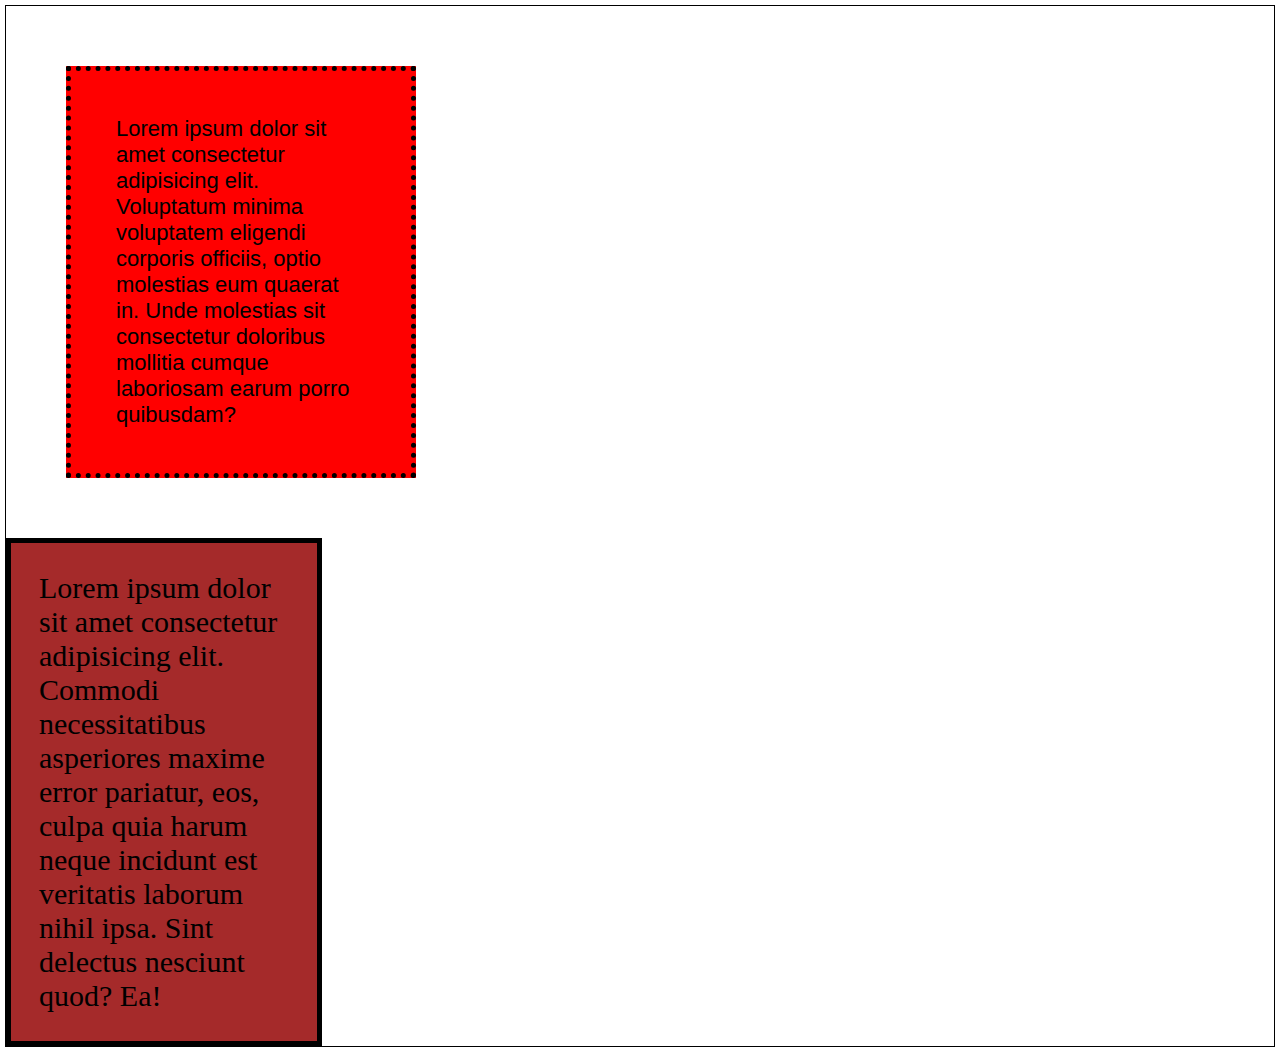
<file: marginandpadding.html>
<!DOCTYPE html>
<html>
    <head>
        <title>Demonstratin margin and padding</title>
        <link rel="stylesheet" href="style.css">
    </head>
    <body>
        <div id="box1">
            Lorem ipsum dolor sit amet consectetur adipisicing elit. Voluptatum minima voluptatem eligendi corporis officiis, optio molestias eum quaerat in. Unde molestias sit consectetur doloribus mollitia cumque laboriosam earum porro quibusdam?
        </div>
        <div id="box2">
            Lorem ipsum dolor sit amet consectetur adipisicing elit. Commodi necessitatibus asperiores maxime error pariatur, eos, culpa quia harum neque incidunt est veritatis laborum nihil ipsa. Sint delectus nesciunt quod? Ea!
        </div>
    </body>
</html>
</file>
<file: style.css>
body{
    border: 1px solid;
    margin: 5px;
}
#box1 {
    border: 5px dotted;
    width: 250px;
    font-size: 22px;
    background-color: red ;
    margin: 60px;
    font-family: Impact, Haettenschweiler, 'Arial Narrow Bold', sans-serif;

    padding: 45px;

}

#box2 {
    border: 5px solid;
    width: 250px;
    font-size: 30px;
    background-color: brown;

    padding: 28px;
}
</file>
